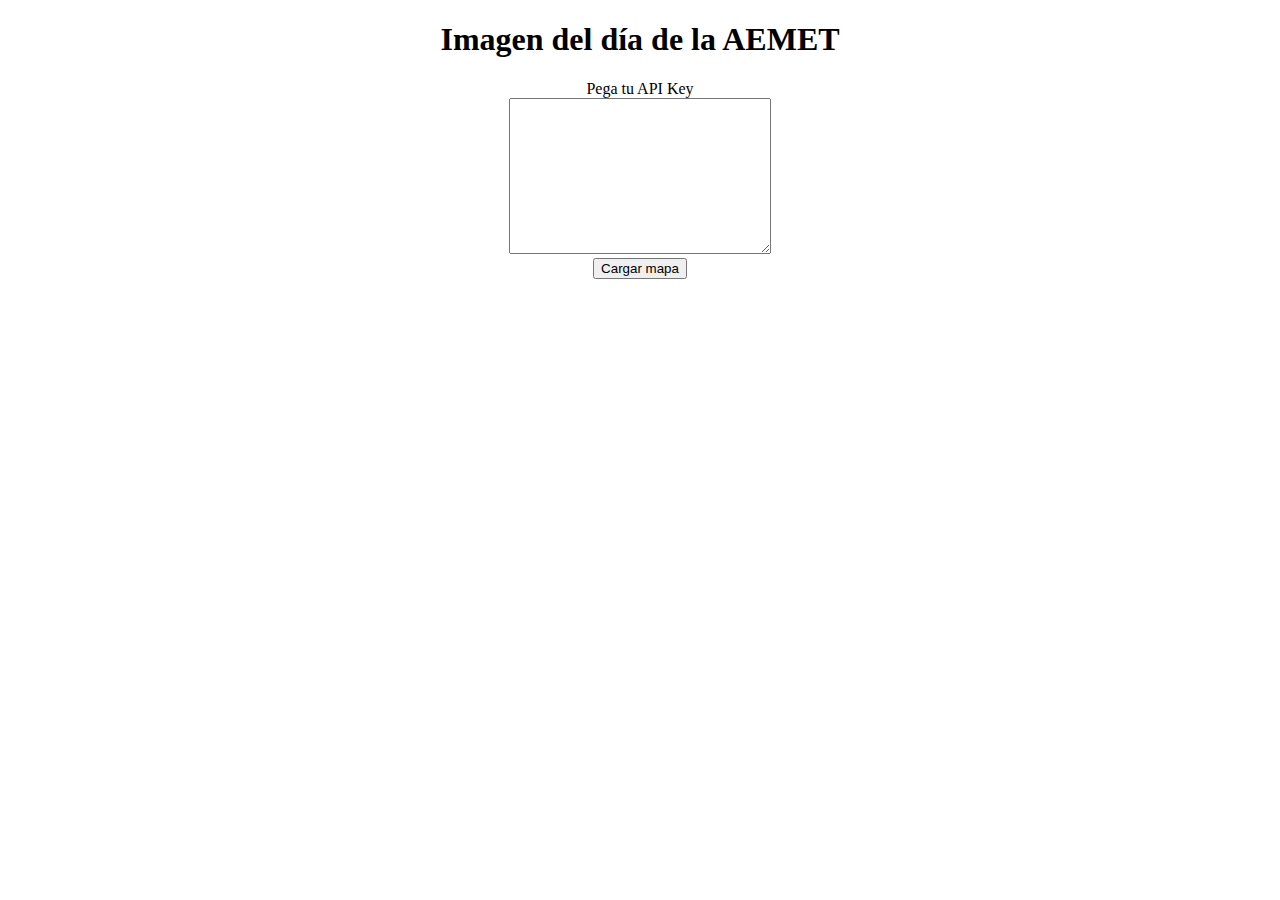
<file: activity03/index.html>
<!DOCTYPE html>
<html lang="es">
<head>
  <meta charset="UTF-8">
  <link rel="stylesheet" href="./css/estilos.css">
</head>
<body>
  <main>
    <h1>Imagen del día de la AEMET</h1>
    <form action="#">
      <label for="apikey">Pega tu API Key</label><br>
      <textarea name="apikey" id="apikey" cols="30" rows="10"></textarea><br>
      <button>Cargar mapa</button>
    </form>
  </main>
</body>

</html>
<script type="module">
  const main = document.querySelector('main')
  const form = document.querySelector('form')
  console.table(['apikey',  'eyJhbGciOiJIUzI1NiJ9.[base64].KEHe5nkDGihDzvRZ97sSkiHJ-jOtM5q6InwHgWD-g7A'])
  form.addEventListener('submit', async ev => {
    try {
      const request = {
        method: "GET",
        mode: "cors",
        headers: {
          'cache-control': 'no-cache'
        }
      }
      ev.preventDefault()
    // const apikey = 'eyJhbGciOiJIUzI1NiJ9.[base64].KEHe5nkDGihDzvRZ97sSkiHJ-jOtM5q6InwHgWD-g7A'
      const apikey = document.getElementById('apikey').value
      const resp1 = await fetch('https://opendata.aemet.es/opendata/api/mapasygraficos/analisis?api_key=' + apikey, request)

      const data1 = await resp1.json()
      const resp2 = await fetch(data1.datos, request)
      const mapa = await resp2.blob()

      const img = document.createElement('img')
      img.src = URL.createObjectURL(mapa)

      main.removeChild(form)
      main.appendChild(img)
    } catch (error) {
      let p = document.createElement('p')
      p.textContent = 'Error al cargar el mapa: '+error
      p.style.fontWeight = 'bold'
    }
  })
  </script>
</file>
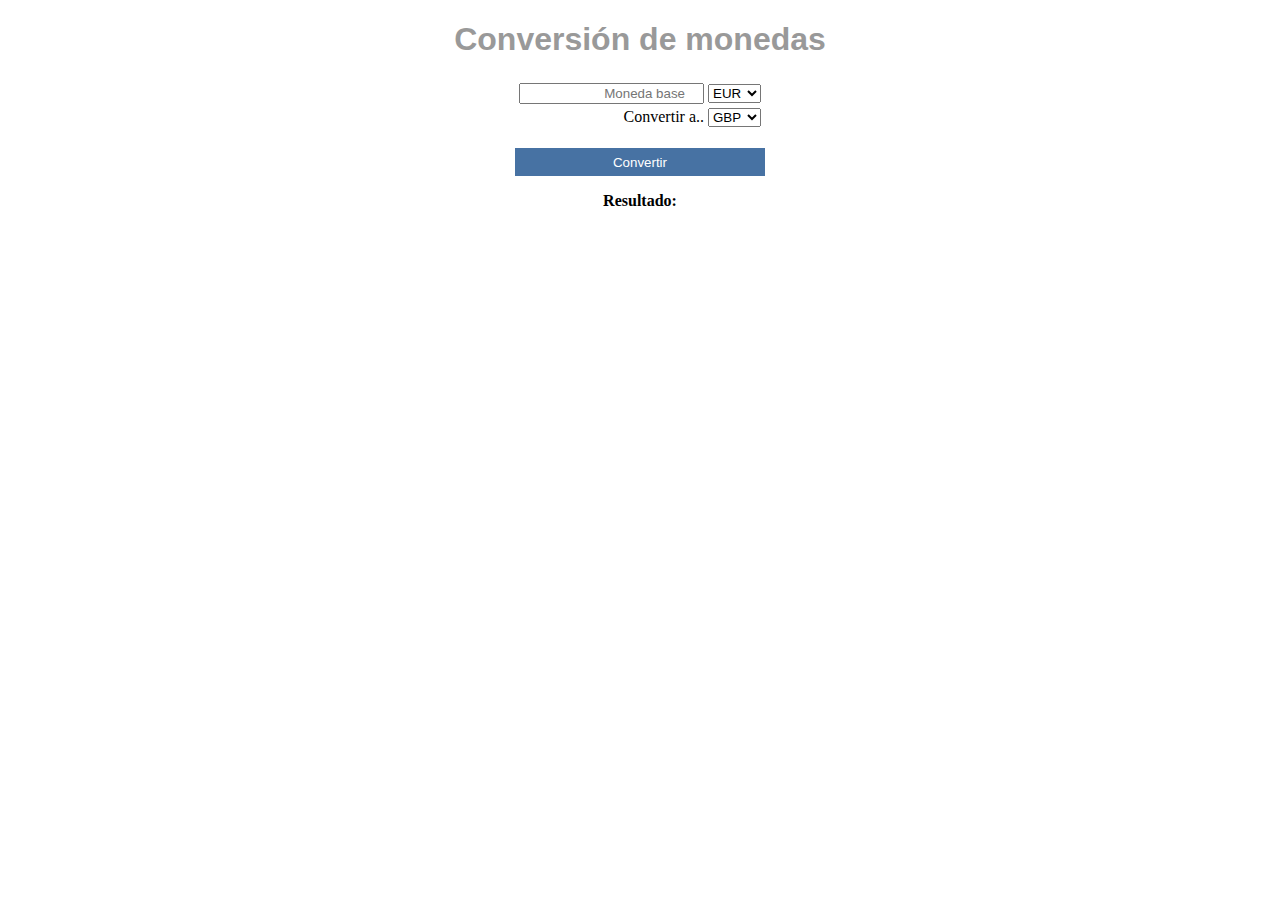
<file: activity04/index.html>
<!DOCTYPE html>
<html lang=es>

<head>
  <meta charset=UTF-8>
  <meta name=viewport content=width=device-width, initial-scale=1.0>
  <meta http-equiv=X-UA-Compatible content=ie=edge>
  <title>Document</title>
  <link rel="stylesheet" href="css/style.css">
</head>

<body>
  <h1>Conversión de monedas</h1>
  <form action="#">
    <table align="center">
      <tr>
        <td>
          <input type="number" id="cantidad" placeholder="Moneda base" size="4" style="text-align: right">
        </td>
        <td>
          <select name=moneda1 id=moneda1>
            <option>AUD</option>
            <option>BGN</option>
            <option>BRL</option>
            <option>CAD</option>
            <option>CHF</option>
            <option>CNY</option>
            <option>CZK</option>
            <option>DKK</option>
            <option selected>EUR</option>
            <option>GBP</option>
            <option>HKD</option>
            <option>HRK</option>
            <option>HUF</option>
            <option>IDR,</option>
            <option>INR</option>
            <option>ILS</option>
            <option>ISK</option>
            <option>KRW</option>
            <option>MXN</option>
            <option>JPY</option>
            <option>NOK</option>
            <option>NZD</option>
            <option>PHP</option>
            <option>PLN</option>
            <option>RON</option>
            <option>RUB</option>
            <option>SEK</option>
            <option>SGD</option>
            <option>THB</option>
            <option>TRY</option>
            <option>USD</option>
            <option>ZAR</option>
          </select>
        </td>
      </tr>
      <tr>
        <td>
          <label for="moneda2">Convertir a..</label>
        </td>
        <td>
          <select name=moneda2 id=moneda2>
            <option>AUD</option>
            <option>BGN</option>
            <option>BRL</option>
            <option>CAD</option>
            <option>CHF</option>
            <option>CNY</option>
            <option>CZK</option>
            <option>DKK</option>
            <option>EUR</option>
            <option selected>GBP</option>
            <option>HKD</option>
            <option>HRK</option>
            <option>HUF</option>
            <option>IDR,</option>
            <option>INR</option>
            <option>ILS</option>
            <option>ISK</option>
            <option>KRW</option>
            <option>MXN</option>
            <option>JPY</option>
            <option>NOK</option>
            <option>NZD</option>
            <option>PHP</option>
            <option>PLN</option>
            <option>RON</option>
            <option>RUB</option>
            <option>SEK</option>
            <option>SGD</option>
            <option>THB</option>
            <option>TRY</option>
            <option>USD</option>
            <option>ZAR</option>
          </select>
        </td>
      </tr>
    </table>
    <br><button type="submit">Convertir</button>
    <p><strong>Resultado: </strong><span id="resultado"></span></p>
  </form>
  <script type="module">
    import run from './js/currency.js'; run()
  </script>
</body>

</html>
</file>
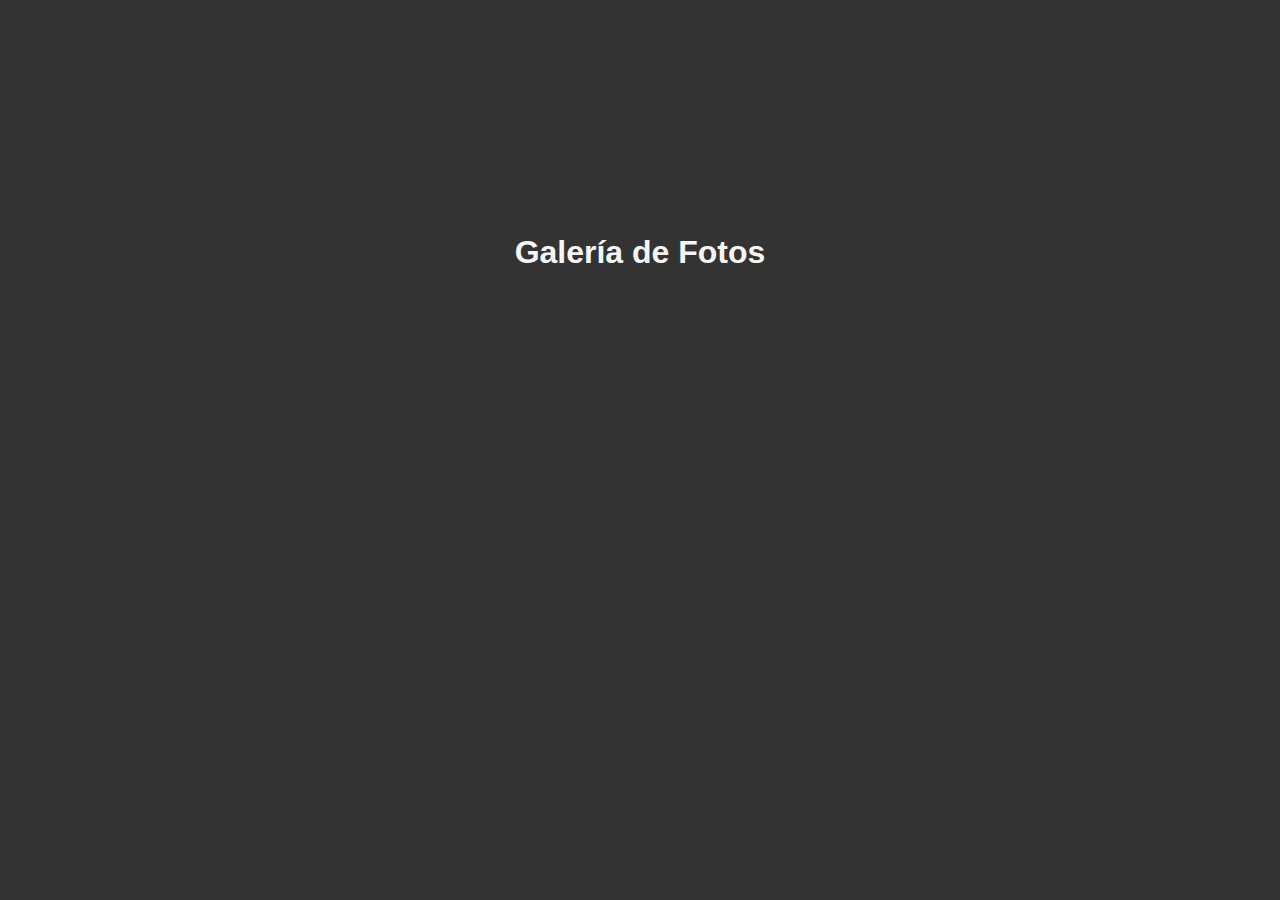
<file: activity05/index.html>
<!DOCTYPE html>
<html lang="en">
<head>
  <meta charset="UTF-8">
  <meta http-equiv="X-UA-Compatible" content="IE=edge">
  <meta name="viewport" content="width=device-width, initial-scale=1.0">
  <title>Document</title>
  <link rel="stylesheet" href="css/style.css">
</head>
<body>
  <h1>Galería de Fotos</h1>
  <div id="galeria">

  </div>
</body>
</html>

<script type="module">
  import run from './js/blur.js'; run()
</script>
</file>
<file: activity03/css/estilos.css>
main {
  text-align: center;
}

main img {
  transform: rotate(90deg);
  width: 70%;
}
</file>
<file: activity04/css/style.css>
body {
  text-align: center;
}

h1 {
  font-family: sans-serif;
  color: #999999;
}

button {
  padding: .5em;
  border: none;
  outline: none;
  background-color: rgb(71, 114, 163);
  color: white;
  width: 250px;

}

td {
  text-align: right;
}
</file>
<file: activity05/css/style.css>
* { box-sizing: border-box; }

:root {
  --bg: black;
  font-family: Helvetica, Arial, sans-serif;
  color: whitesmoke;
}

body {
  display: grid;
  place-items: center;
  min-height: 100vh;
  padding: 1rem 0; margin: 0;
  background-color: #333;
}

#galeria {
  display: flex;
  flex-flow: row wrap;
  align-content: center;
  justify-content: center;
  padding: 0; margin: 0;
  width: 90%;
  background-color: var(--bg);
}

#galeria img {
  flex-basis: 25%;
  flex-grow: 1;
  flex-shrink: 0;
  transform: none;
  transition: transform 200ms ease;
}

#galeria img:is(:hover, :focus) { transform: scale(0.97); }
#galeria img:active { transform: scale(0.9); }
</file>
